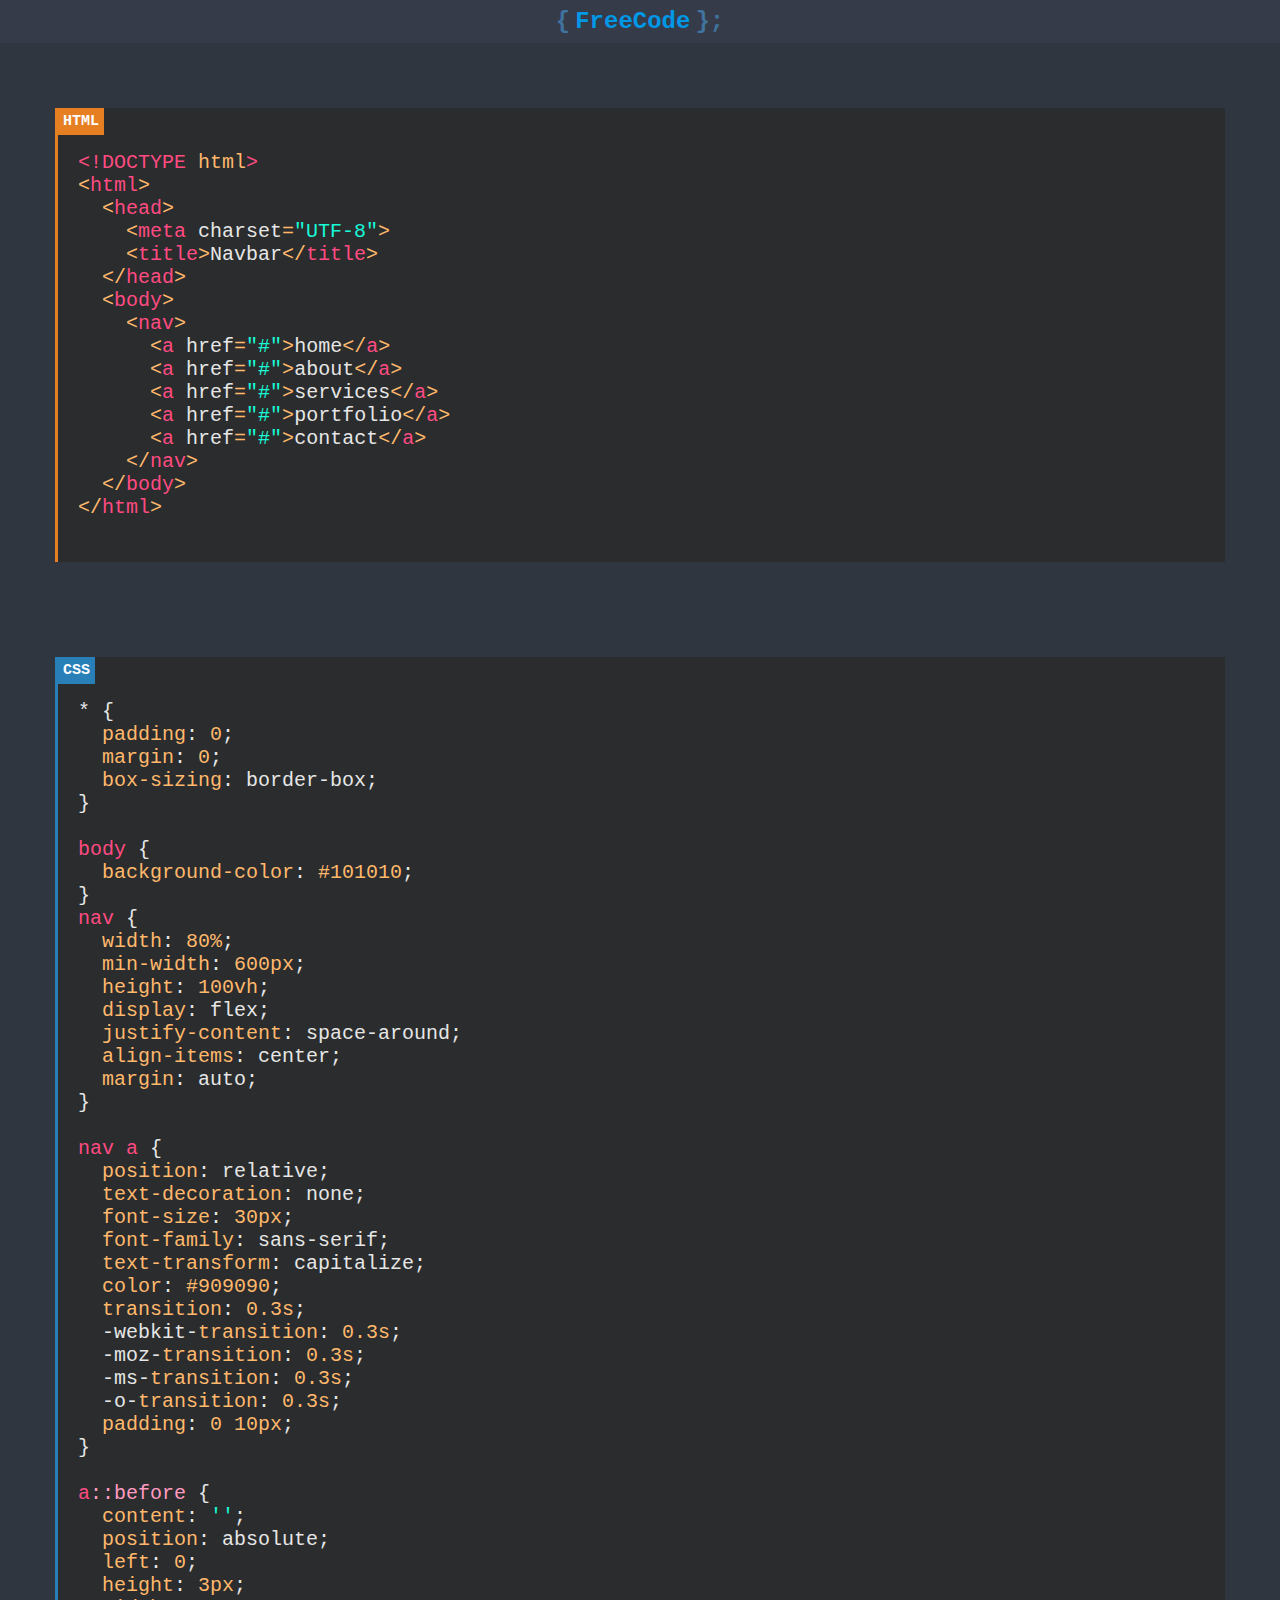
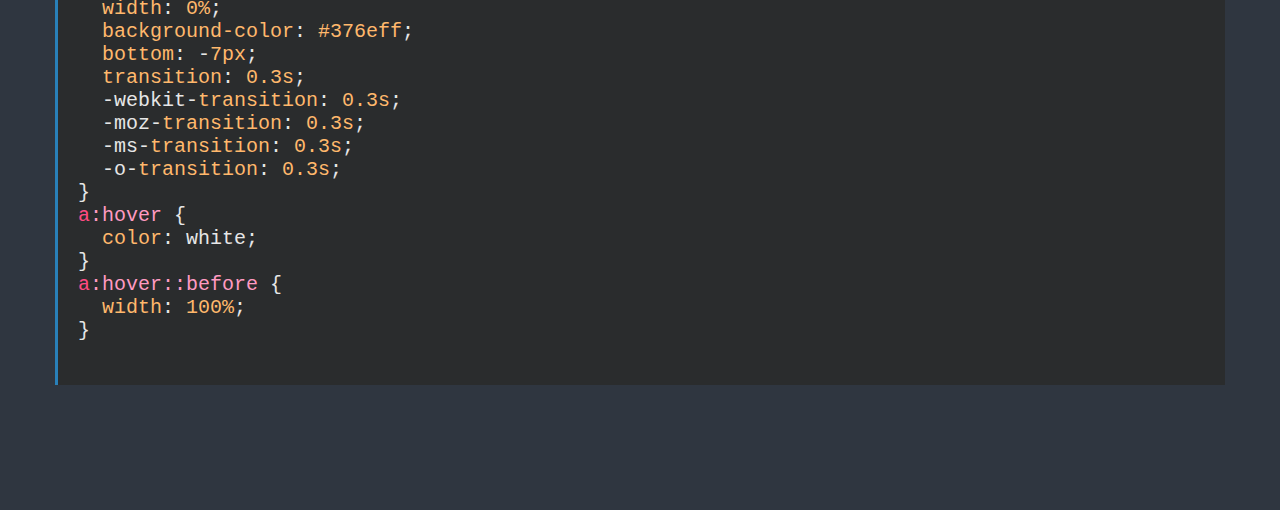
<file: page code/how to make navbar using only html and css/index.html>
<!DOCTYPE html>
<html lang="en">
  <head>
    <meta charset="UTF-8">
    <meta http-equiv="X-UA-Compatible" content="IE=edge">
    <meta name="viewport" content="width=device-width, initial-scale=1.0">
    <title>free code | how to make navbar using only html and css</title>
    <link rel="stylesheet" href="../../styles/panda-syntax-dark.min.css"/>
    <link rel="stylesheet" href="style.css">
  </head>
  <body>
    <nav>
      <a href="../../index.html"><h2><span>{</span>FreeCode<span>};</span></h2></a>
    </nav>
    <div class="cont">
      <pre>
        <code class="html">
&lt;!DOCTYPE html&gt;
&lt;html&gt;
  &lt;head&gt;
    &lt;meta charset="UTF-8"&gt;
    &lt;title&gt;Navbar&lt;/title&gt;
  &lt;/head&gt;
  &lt;body&gt;
    &lt;nav&gt;
      &lt;a href="#"&gt;home&lt;/a&gt;
      &lt;a href="#"&gt;about&lt;/a&gt;
      &lt;a href="#"&gt;services&lt;/a&gt;
      &lt;a href="#"&gt;portfolio&lt;/a&gt;
      &lt;a href="#"&gt;contact&lt;/a&gt;
    &lt;/nav&gt;
  &lt;/body&gt;
&lt;/html&gt;
        </code>
      </pre>
      <pre>
        <code class="css">
* {
  padding: 0;
  margin: 0;
  box-sizing: border-box;
}

body {
  background-color: #101010;
}
nav {
  width: 80%;
  min-width: 600px;
  height: 100vh;
  display: flex;
  justify-content: space-around;
  align-items: center;
  margin: auto;
}

nav a {
  position: relative;
  text-decoration: none;
  font-size: 30px;
  font-family: sans-serif;
  text-transform: capitalize;
  color: #909090;
  transition: 0.3s;
  -webkit-transition: 0.3s;
  -moz-transition: 0.3s;
  -ms-transition: 0.3s;
  -o-transition: 0.3s;
  padding: 0 10px;
}

a::before {
  content: '';
  position: absolute;
  left: 0;
  height: 3px;
  width: 0%;
  background-color: #376eff;
  bottom: -7px;
  transition: 0.3s;
  -webkit-transition: 0.3s;
  -moz-transition: 0.3s;
  -ms-transition: 0.3s;
  -o-transition: 0.3s;
}
a:hover {
  color: white;
}
a:hover::before {
  width: 100%;
}
        </code>
      </pre>
      <!-- <pre>
        <code class="js">
document.addEventListener('DOMContentLoaded', (event) => {
  document.querySelectorAll('pre code').forEach((el) => {
    hljs.highlightElement(el);
  });
});
        </code>
      </pre> -->
    </div>
    

  <script src="../../highlight js/highlight.min.js"></script>
  <script>hljs.highlightAll();</script>
  </body>
</html>
</file>
<file: page code/how to make navbar using only html and css/style.css>
/* ----------------- VAR ----------------- */
:root {
  --main-color: #0097e6;
  --main-color-dark: #40739e;
  --second-color: #2f3640;
  --second-color-transpire: #353b48;
  --text-color: #ddd; 
  --border-r: 5px;
}

/* ----------------- SELECTION ----------------- */
::selection {
  background-color: var(--main-color);
  color: #FFF;
}

/* ----------------- SMOOTH ----------------- */
html {
  scroll-behavior: smooth;
}

/* ----------------- SCROLL BAR ----------------- */
::-webkit-scrollbar {
  width: 8px;
}
::-webkit-scrollbar-track {
  background-color: var(--second-color);
}
::-webkit-scrollbar-thumb {
  background-color: var(--second-color-transpire);
}

/* ----------------- CONTAINER ----------------- */
.cont {
  max-width: 1200px;
  margin: auto;
}

/* ----------------- ALL ELEMENTS -----------------*/
* {
  padding: 0;
  margin: 0;
  box-sizing: border-box;
}

body {
  font-family: 'IBM Plex Mono', monospace;
  background-color: var(--second-color);
}
/* --------------------------------------------------- */

/* Start Nav */
a {
  text-decoration: none;
}
nav h2 {
  font: 25px;
  padding: 8px;
  text-align: center;
  background-color: var(--second-color-transpire);
  color: var(--main-color);
}
nav h2 span {
  padding: 0 5px;
  color: var(--main-color-dark);
}
pre code {
  font-size: 20px;
  position: relative;
}
code::after {
  content: '';
  position: absolute;
  padding: 5px;
  top: 0;
  left: 0;
  font-size: 15px;
  font-weight: bold;
  color: white;
}
pre {
  margin: 50px 0 20px;
}
code.html {
  border-left: 3px solid #e67e22;
}
code.html::after {
  content: 'HTML';
  background-color: #e67e22;
}
code.css {
  border-left: 3px solid #2980b9;
}
code.css::after {
  content: 'CSS';
  background-color: #2980b9;
}
/* code.js {
  border-left: 3px solid #e1b12c;
}
code.js::after {
  content: 'JavaScript';
  background-color: #e1b12c;
} */


/* media */

@media (max-width: 767px){
  .cont {
    width: 80%;
  }
}

/* small */
@media (min-width: 768px){
  .cont {
    width: 750px;
  }
}

/* medium */
@media (min-width: 992px){
  .cont {
    width: 970px;
  }
}

/* large */
@media (min-width: 1200px){
  .cont {
    width: 1170px;
  }
}
</file>
<file: styles/panda-syntax-dark.min.css>
pre code.hljs{display:block;overflow-x:auto;padding:1em}code.hljs{padding:3px 5px}.hljs{color:#e6e6e6;background:#2a2c2d}.hljs-emphasis{font-style:italic}.hljs-strong{font-weight:700}.hljs-link{text-decoration:underline}.hljs-comment,.hljs-quote{color:#bbb;font-style:italic}.hljs-params{color:#bbb}.hljs-attr,.hljs-punctuation{color:#e6e6e6}.hljs-meta,.hljs-name,.hljs-selector-tag{color:#ff4b82}.hljs-char.escape_,.hljs-operator{color:#b084eb}.hljs-deletion,.hljs-keyword{color:#ff75b5}.hljs-regexp,.hljs-selector-attr,.hljs-selector-pseudo,.hljs-variable.language_{color:#ff9ac1}.hljs-code,.hljs-formula,.hljs-property,.hljs-section,.hljs-subst,.hljs-title.function_{color:#45a9f9}.hljs-addition,.hljs-bullet,.hljs-meta .hljs-string,.hljs-selector-class,.hljs-string,.hljs-symbol,.hljs-title.class_,.hljs-title.class_.inherited__{color:#19f9d8}.hljs-attribute,.hljs-built_in,.hljs-doctag,.hljs-link,.hljs-literal,.hljs-meta .hljs-keyword,.hljs-number,.hljs-punctuation,.hljs-selector-id,.hljs-tag,.hljs-template-tag,.hljs-template-variable,.hljs-title,.hljs-type,.hljs-variable{color:#ffb86c}
</file>
